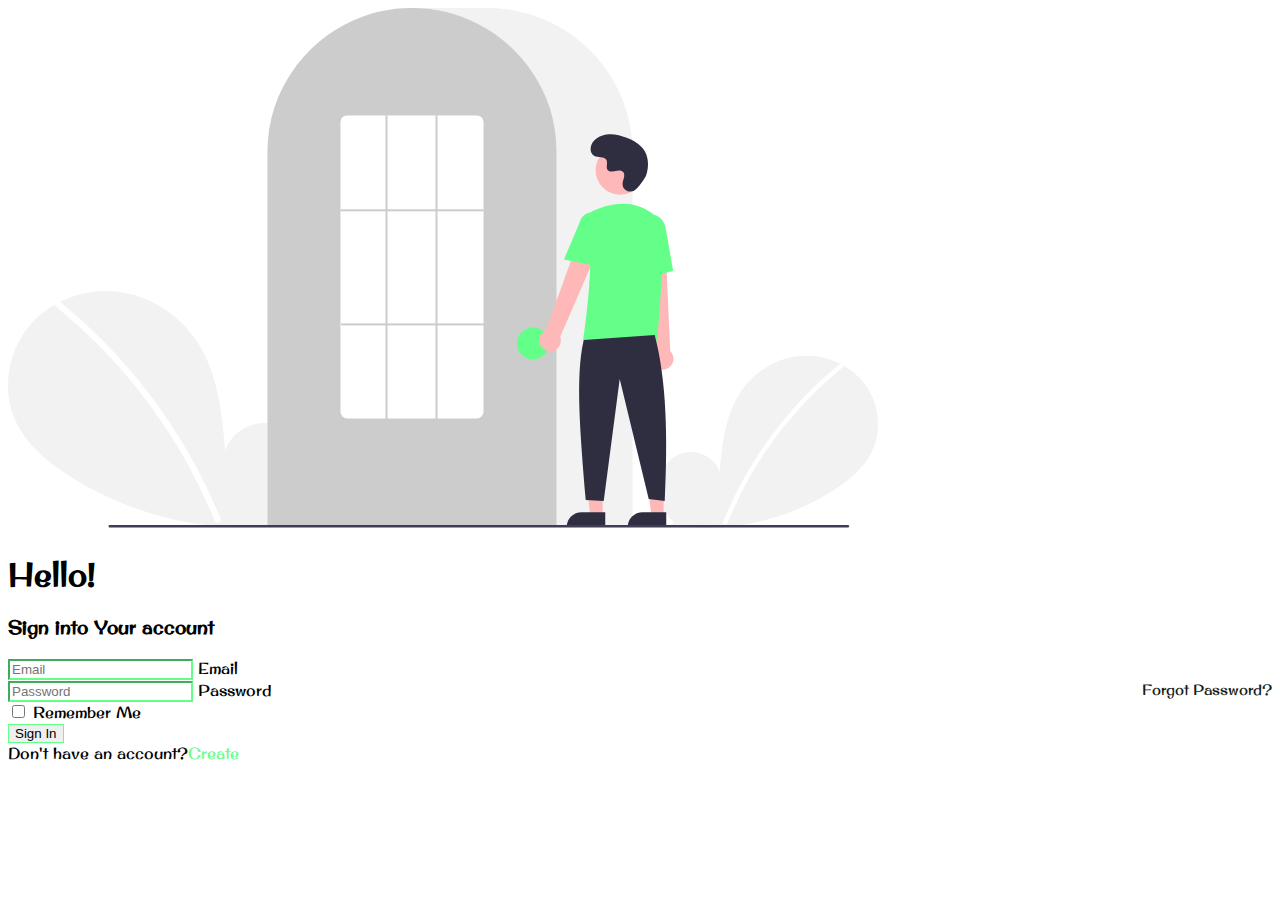
<file: html/index.html>
<!doctype html>
<html lang="en">
  <head>
    <!-- Required meta tags -->
    <meta charset="utf-8">
    <meta name="viewport" content="width=device-width, initial-scale=1">
    <meta name="description" content="Signup">

    <!-- Bootstrap CSS -->
    <link href="https://cdn.jsdelivr.net/npm/bootstrap@5.1.3/dist/css/bootstrap.min.css" rel="stylesheet" integrity="sha384-1BmE4kWBq78iYhFldvKuhfTAU6auU8tT94WrHftjDbrCEXSU1oBoqyl2QvZ6jIW3" crossorigin="anonymous">

    <!-- local link -->
    <link rel="stylesheet" href="../css/style.css" type="text/css">

    <title>Singup</title>
  </head>
  <body bg-light>
      <div class="container-fluid d-flex align-items-center main-wrapper wrapper">
        <div class="container">
          <div class="row d-flex align-items-center">
            <div class="col-md-6 p-0">
              <img src="../assets/undraw_login_re_4vu2.svg" alt="undraw" class="img-fluid">
            </div>
            <div class="col-md-6">
              <div ckass="row">
                <div class="col-md-12 mb-lg-4 mb-3 px-md-5">
                  <h1 class="text-md-start text-center pt-3">Hello!</h1>
                  <h3>Sign into Your account</h3>
                </div>
                <form class="px-md-5 px-2">
                    <div class="form-floating mb-3">
                      <input type="email" class="form-control rounded-pill even" id="floatingInput" placeholder="Email" required="required">
                      <label for="floatingInput">Email</label>
                    </div>
                    <div class="form-floating mb-3">
                      <input type="password" class="form-control rounded-pill even" id="floatingInput" placeholder="Password" required="required">
                      <a href="../html/forgot.html" class="get" >Forgot Password?</a>
                      <label for="floatingInput">Password</label>
                    </div>
                    <div class="form-check mb-3">
                      <input type="checkbox" class="form-check-input even" id="flexCheckDefault">
                      Remember Me
                    </div>
                    <div class="submit-btn">
                      <input type="button" class="btn btn-default btn-lg rounded-pill even" value="Sign In">
                    </div>
                    <div class="pt-3">
                        Don't have an account?<a href="../html/signup.html" class="create" >Create</a>
                    </div>
                  </div>
                </form>
              </div>
            </div>
          </div>
        </div>
      </div>
    <!-- Optional JavaScript; choose one of the two! -->

    <!-- Option 1: Bootstrap Bundle with Popper -->
    <script src="https://cdn.jsdelivr.net/npm/bootstrap@5.1.3/dist/js/bootstrap.bundle.min.js" integrity="sha384-ka7Sk0Gln4gmtz2MlQnikT1wXgYsOg+OMhuP+IlRH9sENBO0LRn5q+8nbTov4+1p" crossorigin="anonymous"></script>

    <!-- Option 2: Separate Popper and Bootstrap JS -->
    <!--
    <script src="https://cdn.jsdelivr.net/npm/@popperjs/core@2.10.2/dist/umd/popper.min.js" integrity="sha384-7+zCNj/IqJ95wo16oMtfsKbZ9ccEh31eOz1HGyDuCQ6wgnyJNSYdrPa03rtR1zdB" crossorigin="anonymous"></script>
    <script src="https://cdn.jsdelivr.net/npm/bootstrap@5.1.3/dist/js/bootstrap.min.js" integrity="sha384-QJHtvGhmr9XOIpI6YVutG+2QOK9T+ZnN4kzFN1RtK3zEFEIsxhlmWl5/YESvpZ13" crossorigin="anonymous"></script>
    -->

    
  </body>
</html>
</file>
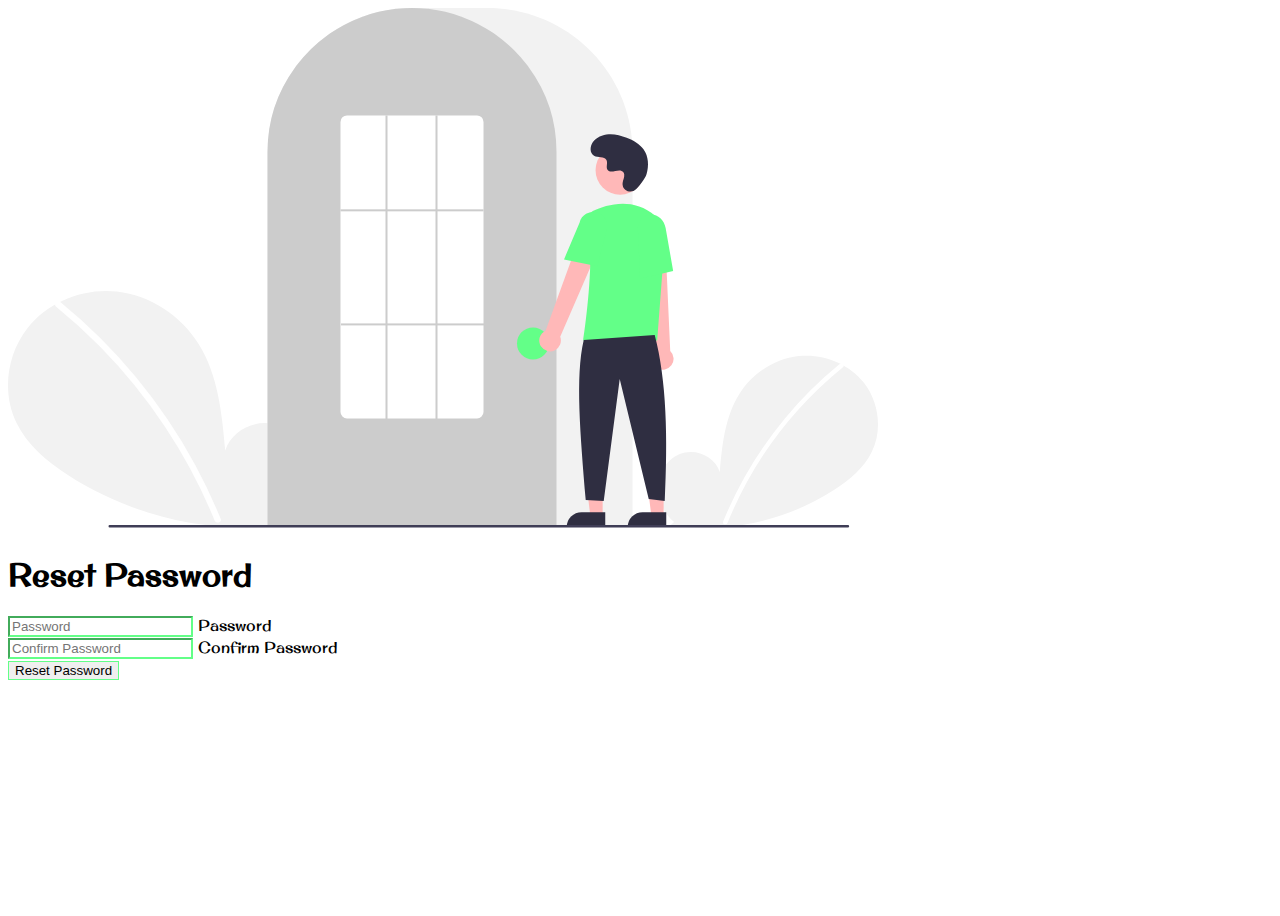
<file: html/forgot.html>
<!doctype html>
<html lang="en">
  <head>
    <!-- Required meta tags -->
    <meta charset="utf-8">
    <meta name="viewport" content="width=device-width, initial-scale=1">
    <meta name="description" content="Signup">

    <!-- Bootstrap CSS -->
    <link href="https://cdn.jsdelivr.net/npm/bootstrap@5.1.3/dist/css/bootstrap.min.css" rel="stylesheet" integrity="sha384-1BmE4kWBq78iYhFldvKuhfTAU6auU8tT94WrHftjDbrCEXSU1oBoqyl2QvZ6jIW3" crossorigin="anonymous">

    <!-- local link -->
    <link rel="stylesheet" href="../css/style.css" type="text/css">

    <title>Reset Password</title>
  </head>
  <body bg-light>
      <div class="container-fluid d-flex align-items-center main-wrapper">
        <div class="container">
          <div class="row d-flex align-items-center">
            <div class="col-md-6 p-0">
              <img src="../assets/undraw_login_re_4vu2.svg" alt="undraw" class="img-fluid">
            </div>
            <div class="col-md-6">
              <div ckass="row">
                <div class="col-md-12 mb-lg-4 mb-3 px-md-5">
                  <h1 class="text-md-start text-center pt-3">Reset Password</h1>
                </div>
                <form class="px-md-5 px-2">
                    <div class="form-floating mb-3">
                      <input type="password" class="form-control rounded-pill even" id="floatingInput" placeholder="Password" required="required">
                      <label for="floatingInput">Password</label>
                    </div>
                    <div class="form-floating mb-3">
                      <input type="password" class="form-control rounded-pill even" id="floatingInput" placeholder="Confirm Password" required="required">
                      <label for="floatingInput">Confirm Password</label>
                    </div>
                    <div class="submit-btn">
                      <input type="button" class="btn btn-default btn-lg rounded-pill" value="Reset Password">
                    </div>
                  </div>
                </form>
              </div>
            </div>
          </div>
        </div>
      </div>
    <!-- Optional JavaScript; choose one of the two! -->

    <!-- Option 1: Bootstrap Bundle with Popper -->
    <script src="https://cdn.jsdelivr.net/npm/bootstrap@5.1.3/dist/js/bootstrap.bundle.min.js" integrity="sha384-ka7Sk0Gln4gmtz2MlQnikT1wXgYsOg+OMhuP+IlRH9sENBO0LRn5q+8nbTov4+1p" crossorigin="anonymous"></script>

    <!-- Option 2: Separate Popper and Bootstrap JS -->
    <!--
    <script src="https://cdn.jsdelivr.net/npm/@popperjs/core@2.10.2/dist/umd/popper.min.js" integrity="sha384-7+zCNj/IqJ95wo16oMtfsKbZ9ccEh31eOz1HGyDuCQ6wgnyJNSYdrPa03rtR1zdB" crossorigin="anonymous"></script>
    <script src="https://cdn.jsdelivr.net/npm/bootstrap@5.1.3/dist/js/bootstrap.min.js" integrity="sha384-QJHtvGhmr9XOIpI6YVutG+2QOK9T+ZnN4kzFN1RtK3zEFEIsxhlmWl5/YESvpZ13" crossorigin="anonymous"></script>
    -->
  </body>
</html>
</file>
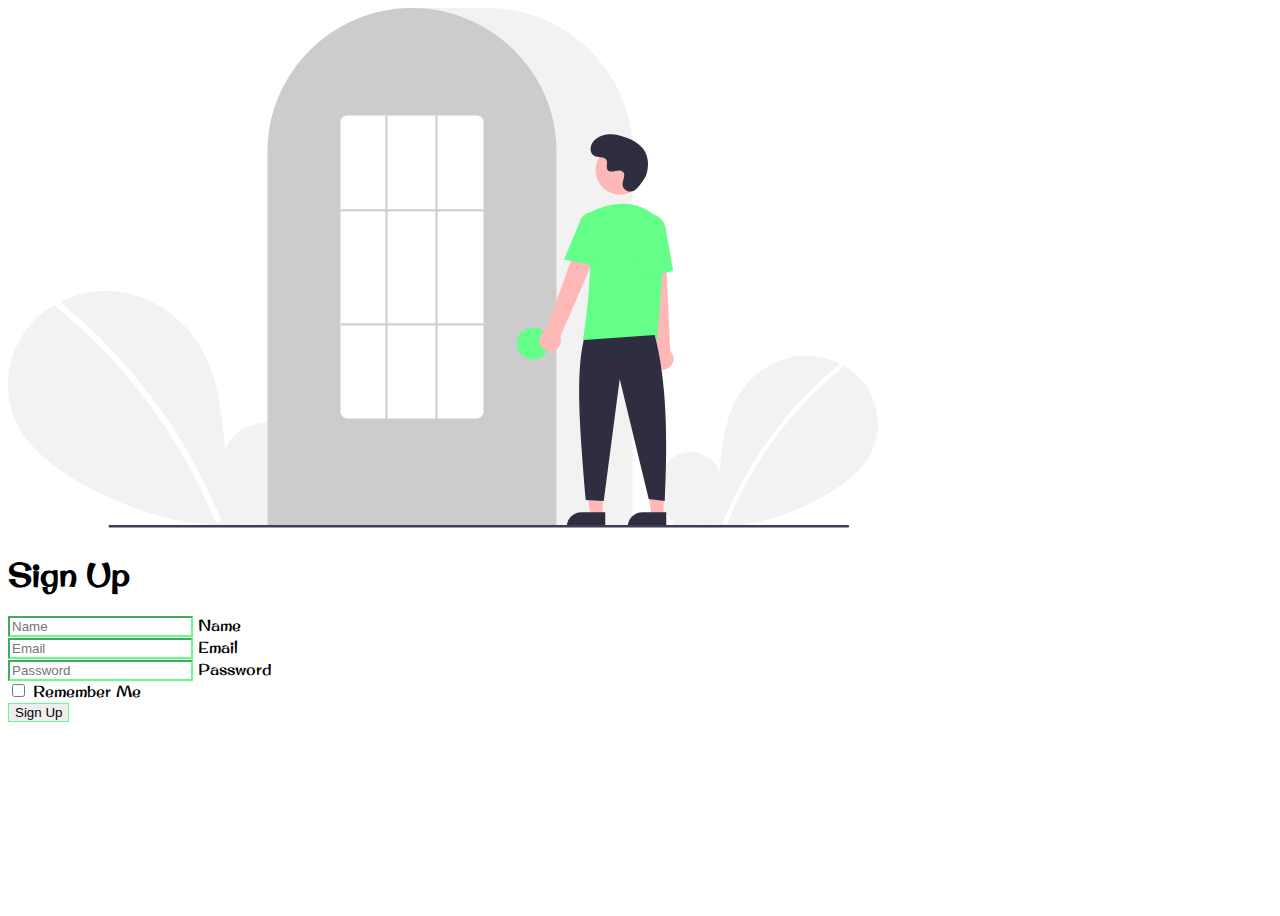
<file: html/signup.html>
<!doctype html>
<html lang="en">
  <head>
    <!-- Required meta tags -->
    <meta charset="utf-8">
    <meta name="viewport" content="width=device-width, initial-scale=1">
    <meta name="description" content="Signup">

    <!-- Bootstrap CSS -->
    <link href="https://cdn.jsdelivr.net/npm/bootstrap@5.1.3/dist/css/bootstrap.min.css" rel="stylesheet" integrity="sha384-1BmE4kWBq78iYhFldvKuhfTAU6auU8tT94WrHftjDbrCEXSU1oBoqyl2QvZ6jIW3" crossorigin="anonymous">

    <!-- local link -->
    <link rel="stylesheet" href="../css/style.css" type="text/css">

    <title>Create an Account</title>
  </head>
  <body bg-light>
      <div class="container-fluid d-flex align-items-center main-wrapper">
        <div class="container">
          <div class="row d-flex align-items-center">
            <div class="col-md-6 p-0">
              <img src="../assets/undraw_login_re_4vu2.svg" alt="undraw" class="img-fluid">
            </div>
            <div class="col-md-6">
              <div ckass="row">
                <div class="col-md-12 mb-lg-4 mb-3 px-md-5">
                  <h1 class="text-md-start text-center pt-3">Sign Up</h1>
                </div>
                <form class="px-md-5 px-2">
                  <div class="col-md-12">
                    <div class="form-floating mb-3">
                      <input type="text" class="form-control rounded-pill even" id="floatingInput" placeholder="Name">
                      <label for="floatingInput">Name</label>
                    </div>
                    <div class="form-floating mb-3">
                      <input type="email" class="form-control rounded-pill even" id="floatingInput" placeholder="Email">
                      <label for="floatingInput">Email</label>
                    </div>
                    <div class="form-floating mb-3">
                      <input type="password" class="form-control rounded-pill even" id="floatingInput" placeholder="Password">
                      <label for="floatingInput">Password</label>
                    </div>
                    <div class="form-check mb-3">
                      <input type="checkbox" class="form-check-input" id="flexCheckDefault">
                      Remember Me
                    </div>
                    <div class="submit-btn">
                      <input type="button" class="btn btn-default btn-lg rounded-pill even" value="Sign Up">
                    </div>
                  </div>
                </form>
              </div>
            </div>
          </div>
        </div>
      </div>
    <!-- Optional JavaScript; choose one of the two! -->

    <!-- Option 1: Bootstrap Bundle with Popper -->
    <script src="https://cdn.jsdelivr.net/npm/bootstrap@5.1.3/dist/js/bootstrap.bundle.min.js" integrity="sha384-ka7Sk0Gln4gmtz2MlQnikT1wXgYsOg+OMhuP+IlRH9sENBO0LRn5q+8nbTov4+1p" crossorigin="anonymous"></script>

    <!-- Option 2: Separate Popper and Bootstrap JS -->
    <!--
    <script src="https://cdn.jsdelivr.net/npm/@popperjs/core@2.10.2/dist/umd/popper.min.js" integrity="sha384-7+zCNj/IqJ95wo16oMtfsKbZ9ccEh31eOz1HGyDuCQ6wgnyJNSYdrPa03rtR1zdB" crossorigin="anonymous"></script>
    <script src="https://cdn.jsdelivr.net/npm/bootstrap@5.1.3/dist/js/bootstrap.min.js" integrity="sha384-QJHtvGhmr9XOIpI6YVutG+2QOK9T+ZnN4kzFN1RtK3zEFEIsxhlmWl5/YESvpZ13" crossorigin="anonymous"></script>
    -->

    <script src="../app.js"></script>
  </body>
</html>
</file>
<file: css/style.css>
@import url('https://fonts.googleapis.com/css2?family=Original+Surfer&display=swap');
body{
    font-family: 'Original Surfer', cursive;
}
.main-wrapper{
    height: 100vh;
}
.get{
    text-decoration: none;
    float: right;
    font-size: 15px;
    color: #141b16;
}
.get:hover{
    color: #63FF88;
}
.even{
    border-color: #63FF88;
}
.btn{
    border: 1px solid #63FF88;
}
.btn:hover{
    background-color:#63FF88;
}
.create{
    text-decoration: none;
    color: #63FF88;
}
.create:hover{
    color: #63FF88;
}
</file>
